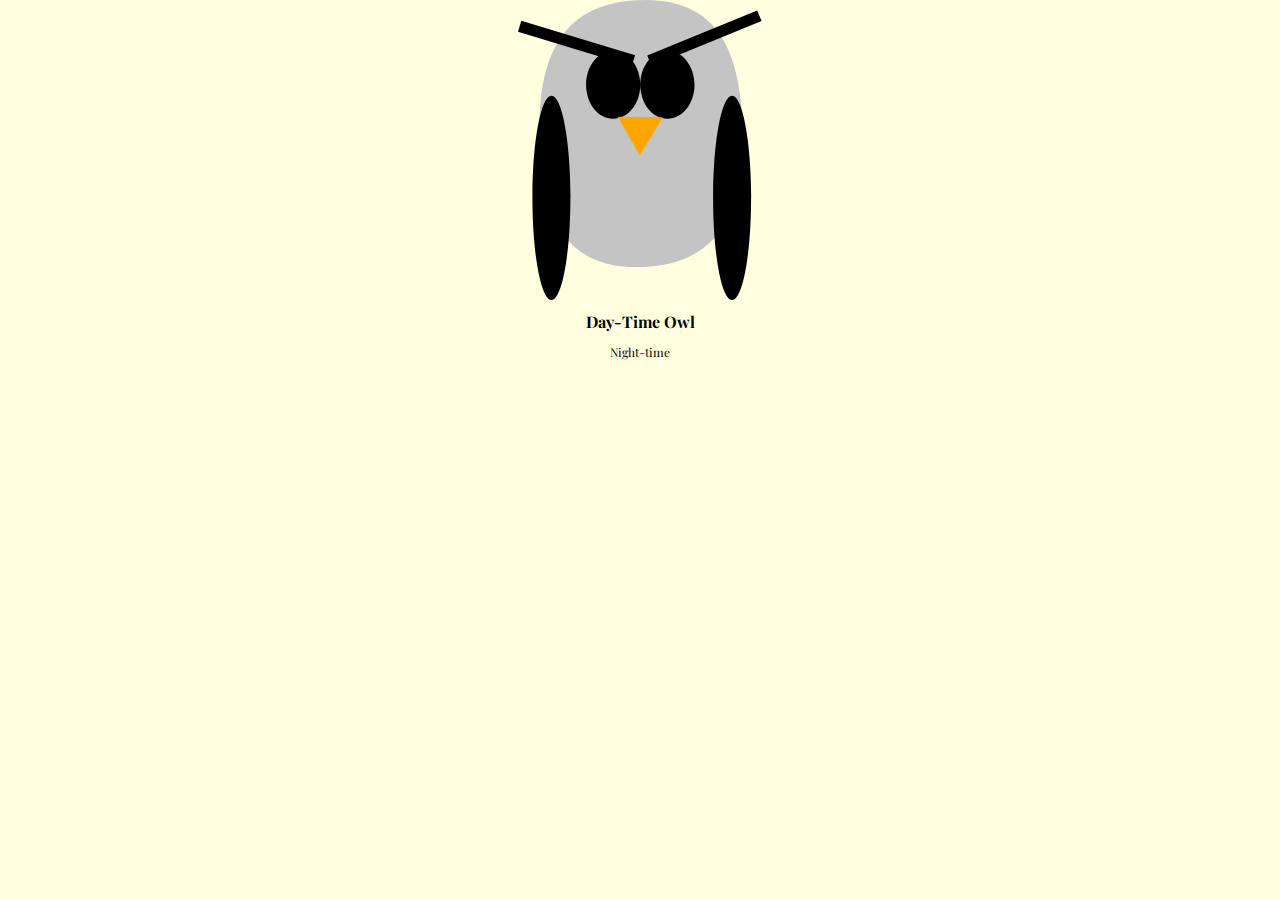
<file: index.html>
<!DOCTYPE html>
<html lang="en">

<head>
  <meta charset="UTF-8">
  <meta name="viewport" content="width=device-width, initial-scale=1.0">
  <title>SVG Inline Graphic</title>
  <link rel="stylesheet" href="./assets/daytime.css">
  <link rel="preconnect" href="https://fonts.gstatic.com">
  <link href="https://fonts.googleapis.com/css2?family=Playfair+Display:ital,wght@0,400;1,500&display=swap"
    rel="stylesheet">
</head>

<body>
  <svg class="owl-svg" viewbox="0 0 212 260" fill="none" xmlns="http://www.w3.org/2000/svg">
    <!--Body-->
    <path class="owl-body"
      d="M194.5 120.5c0 69.8-25.2 111-92 111s-84-50.7-84-120.6C18.5 41.1 43.7 0 110.5 0s84 50.6 84 120.5z"
      fill="#C4C4C4" />
    <!--Eyeballs-->
    <path class="owl-eyes"
      d="M153 73.5c0 16.3-10.5 29.5-23.5 29.5S106 89.8 106 73.5 116.5 44 129.5 44 153 57.2 153 73.5zM106 73.5c0 16.3-10.5 29.5-23.5 29.5S59 89.8 59 73.5 69.5 44 82.5 44 106 57.2 106 73.5z"
      fill="#000" />
    <!--Beak-->
    <path class="owl-beak" d="M105.5 134.7l-19-33.6 39 .5-20 33.1z" fill="orange" />
    <!--Eyebrows-->
    <path class="owl-brows" d="M2.9 18l98.6 29.9-3 9.5L0 27.6 2.9 18zM112 48l95.3-39 3.8 9.3-95.3 39L112 48z"
      fill="#000" />
    <!--Wings-->
    <path class="owl-wings"
      d="M45.4 171.5C45.4 220.4 38 260 29 260c-9 0-16.5-39.6-16.5-88.5S19.8 83 29 83s16.5 39.6 16.5 88.5zM202 171.5c0 48.9-7.3 88.5-16.4 88.5-9.2 0-16.5-39.6-16.5-88.5S176.4 83 185.6 83c9 0 16.5 39.6 16.5 88.5z"
      fill="#000" />
  </svg>

  <h1>Day-Time Owl</h1>
  <p><a href="alt.html">Night-time</a></p>


</body>

</html>
</file>
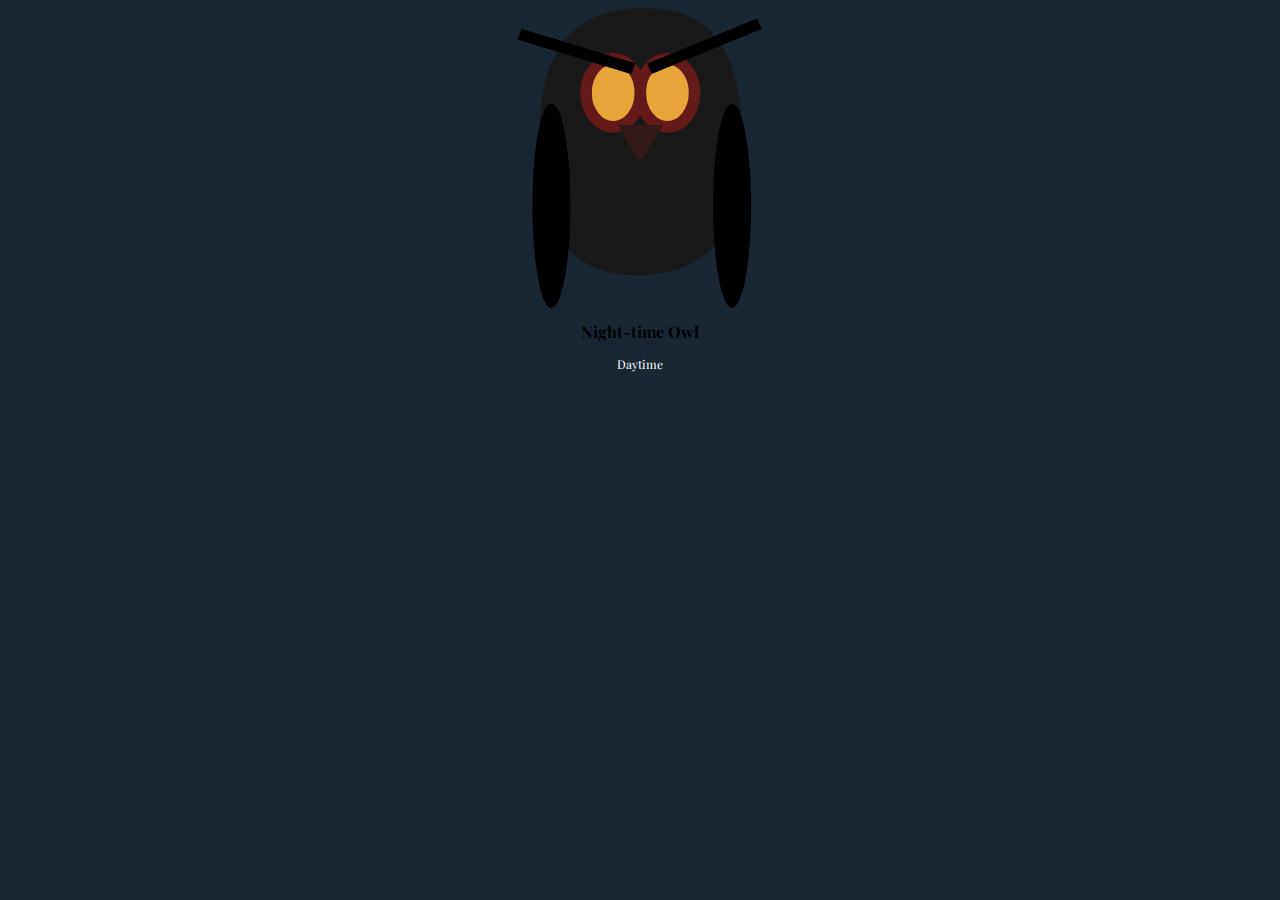
<file: alt.html>
<!DOCTYPE html>
<html lang="en">

<head>
  <meta charset="UTF-8">
  <meta name="viewport" content="width=device-width, initial-scale=1.0">
  <title>SVG Graphic</title>
  <link rel="stylesheet" href="./assets/nighttime.css">
  <link rel="preconnect" href="https://fonts.gstatic.com">
  <link href="https://fonts.googleapis.com/css2?family=Playfair+Display:ital,wght@0,400;1,500&display=swap"
    rel="stylesheet">
</head>

<body>
  <svg class="owl-svg" viewbox="0 0 212 260" fill="none" xmlns="http://www.w3.org/2000/svg">
    <!--Body-->
    <path class="owl-body"
      d="M194.5 120.5c0 69.8-25.2 111-92 111s-84-50.7-84-120.6C18.5 41.1 43.7 0 110.5 0s84 50.6 84 120.5z"
      fill="#C4C4C4" />
    <!--Eyeballs-->
    <path class="owl-eyes"
      d="M153 73.5c0 16.3-10.5 29.5-23.5 29.5S106 89.8 106 73.5 116.5 44 129.5 44 153 57.2 153 73.5zM106 73.5c0 16.3-10.5 29.5-23.5 29.5S59 89.8 59 73.5 69.5 44 82.5 44 106 57.2 106 73.5z"
      fill="#000" />
    <!--Beak-->
    <path class="owl-beak" d="M105.5 134.7l-19-33.6 39 .5-20 33.1z" fill="orange" />
    <!--Eyebrows-->
    <path class="owl-brows" d="M2.9 18l98.6 29.9-3 9.5L0 27.6 2.9 18zM112 48l95.3-39 3.8 9.3-95.3 39L112 48z"
      fill="#000" />
    <!--Wings-->
    <path class="owl-wings"
      d="M45.4 171.5C45.4 220.4 38 260 29 260c-9 0-16.5-39.6-16.5-88.5S19.8 83 29 83s16.5 39.6 16.5 88.5zM202 171.5c0 48.9-7.3 88.5-16.4 88.5-9.2 0-16.5-39.6-16.5-88.5S176.4 83 185.6 83c9 0 16.5 39.6 16.5 88.5z"
      fill="#000" />
  </svg>
  <h2>Night-time Owl</h2>
  <p><a href="index.html">Daytime</a></p>

</body>

</html>
</file>
<file: assets/daytime.css>
body { 
  margin: 0; 
  padding: 0; 
  

  background-color: #FFFFE0; 
  font-family: 'Playfair Display', serif;


}
.owl-svg { 
  display: block; 
  margin: auto; 
  
  max-width: 300px;
  height: 300px; 
  
  } 
  

h1 { 
  display: flex; 
  justify-content: center; 
  font-weight: 500 italic; 
  font-size: 1rem; 

}

p { 
  display: flex;
  justify-content: center;

  font-size: .75rem; 
}

a { 
  text-decoration: none;
  color: black; 
}

a:hover{
  color: gray;
}




@media screen and (max-width: 467px) {
  svg{
    max-width: 250px;
  }
}
</file>
<file: assets/nighttime.css>
body { 
  background-color:#192733;
  font-family: 'Playfair Display', serif;


}
.owl-svg { 
  display: block; 
  margin: auto; 
  
  max-width: 300px;
  height: 300px; 
  
  } 
  

h2 { 
  display: flex; 
  justify-content: center; 
  font-weight: 500 italic; 
  font-size: 1rem; 

}

p { 
  display: flex;
  justify-content: center;

  font-size: .75rem; 
}

a { 
  
  text-decoration: none;
  color: white; 
  
}

a:hover{
  color: gray;
}

/*Owl Time!!*/ 
.owl-eyes { 
  fill: #E9A53A;
  stroke: #661919; 
  stroke-width: 10px; 

}

.owl-body { 
  fill: #191919;

}

.owl-beak { 
  fill: #331919; 
}



@media screen and (max-width: 467px) {
  svg{
    max-width: 250px;
  }
}
</file>
